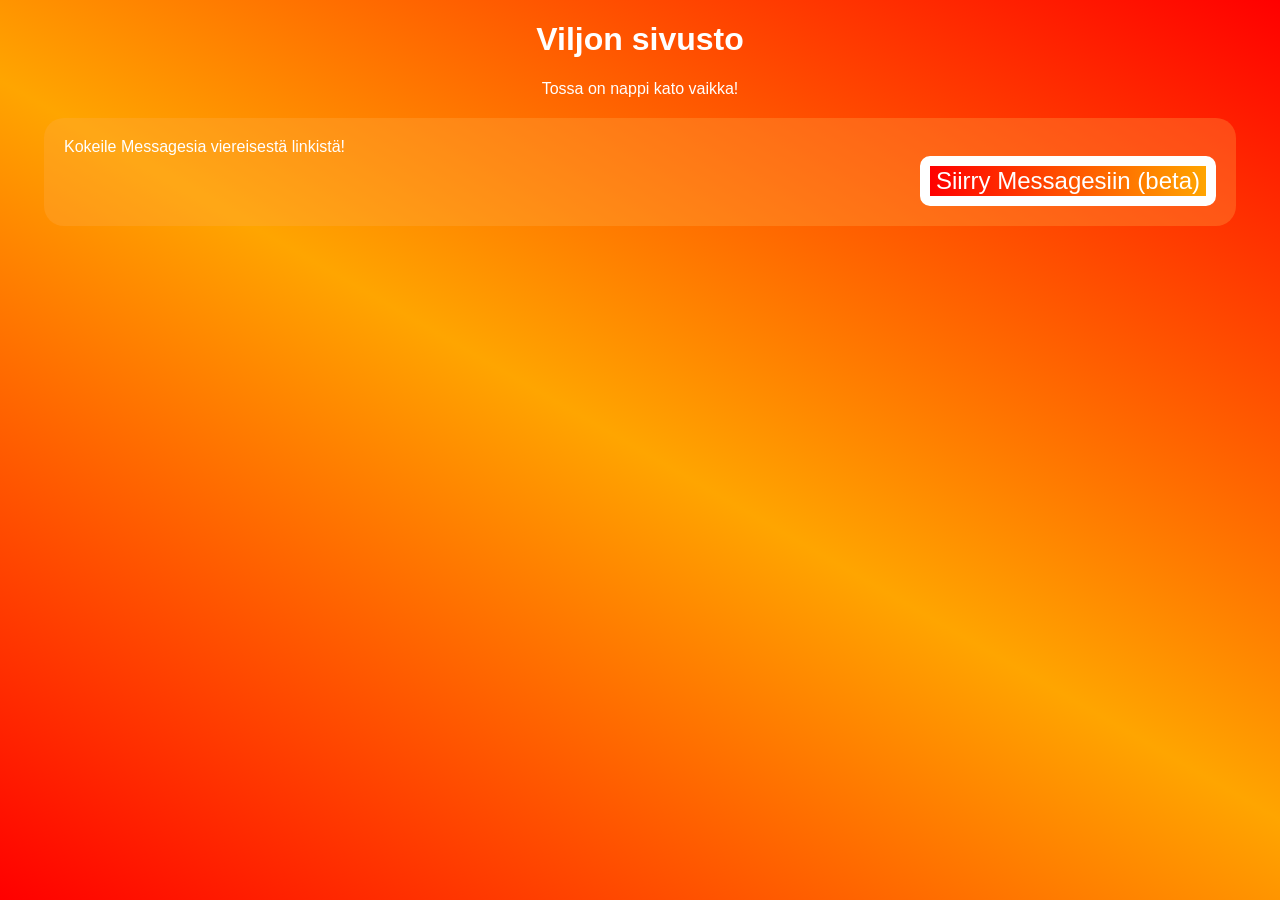
<file: Index.html>
<!DOCTYPE html>
<html lang="fi">
  
    <head>
        <link rel="stylesheet" href="style.css">   
        <title>Viljon sivusto</title>
            
    </head>
    
    <body>
        <h1>Viljon sivusto</h1>
        <p>Tossa on nappi kato vaikka!</p>
        <div class="buttonbox1">
            <p>Kokeile Messagesia viereisestä linkistä!</p>
            <button onclick="window.location.href='/messages.html'">
                Siirry Messagesiin (beta)
            </button>
            
        </div>
        

    </body>
</html>
</file>
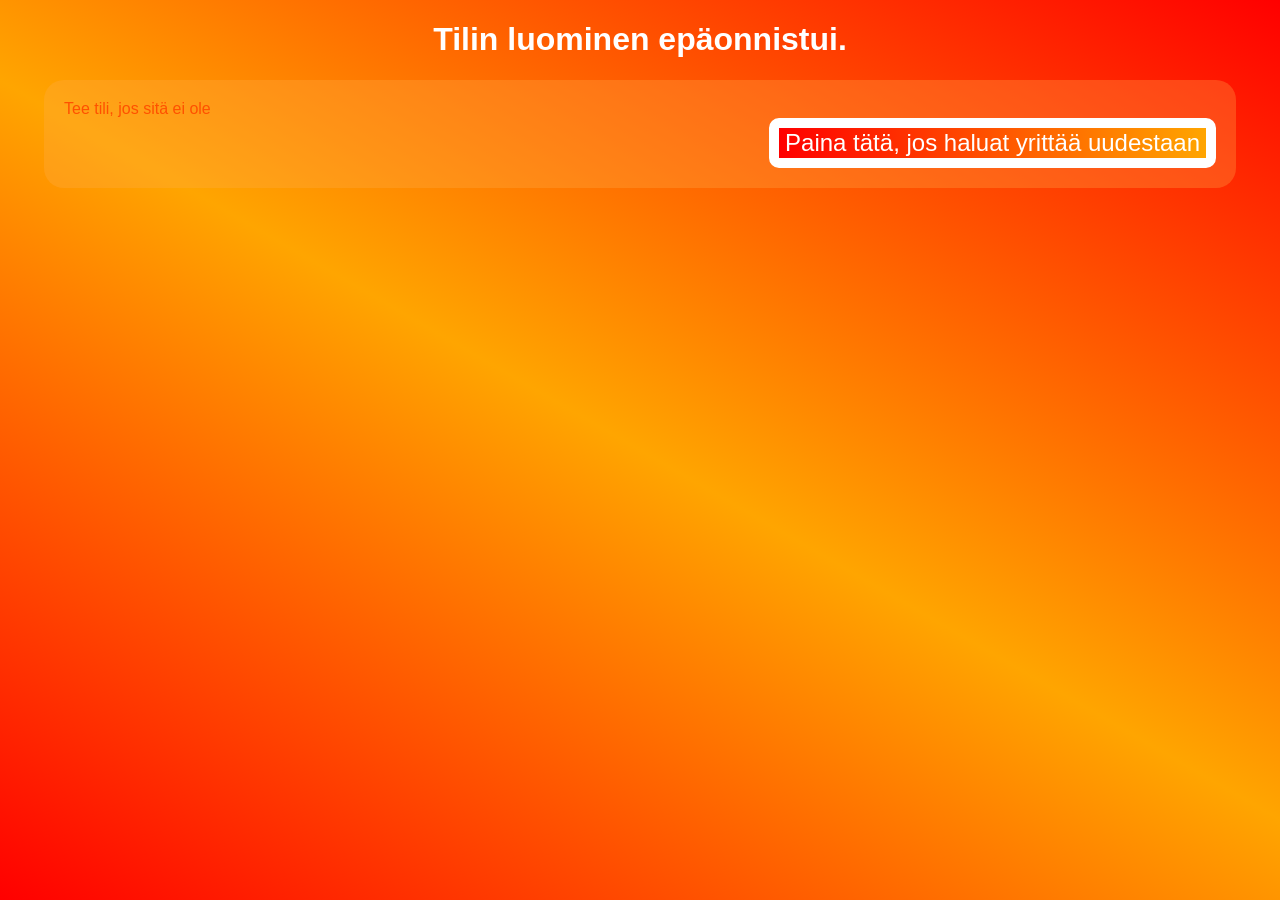
<file: errorr.html>
<!DOCTYPE html>
<head>
    <link rel="stylesheet" href="style.css">
</head>
<body>
    <h1>Tilin luominen epäonnistui.</h1>
    <div class="buttonbox1">
        <a onclick="window.location.href = 'register.html'"> Tee tili, jos sitä ei ole</a>
        <button onclick="window.location.replace('login.html')">Paina tätä, jos haluat yrittää uudestaan</button>
    </div>
</body>
</file>
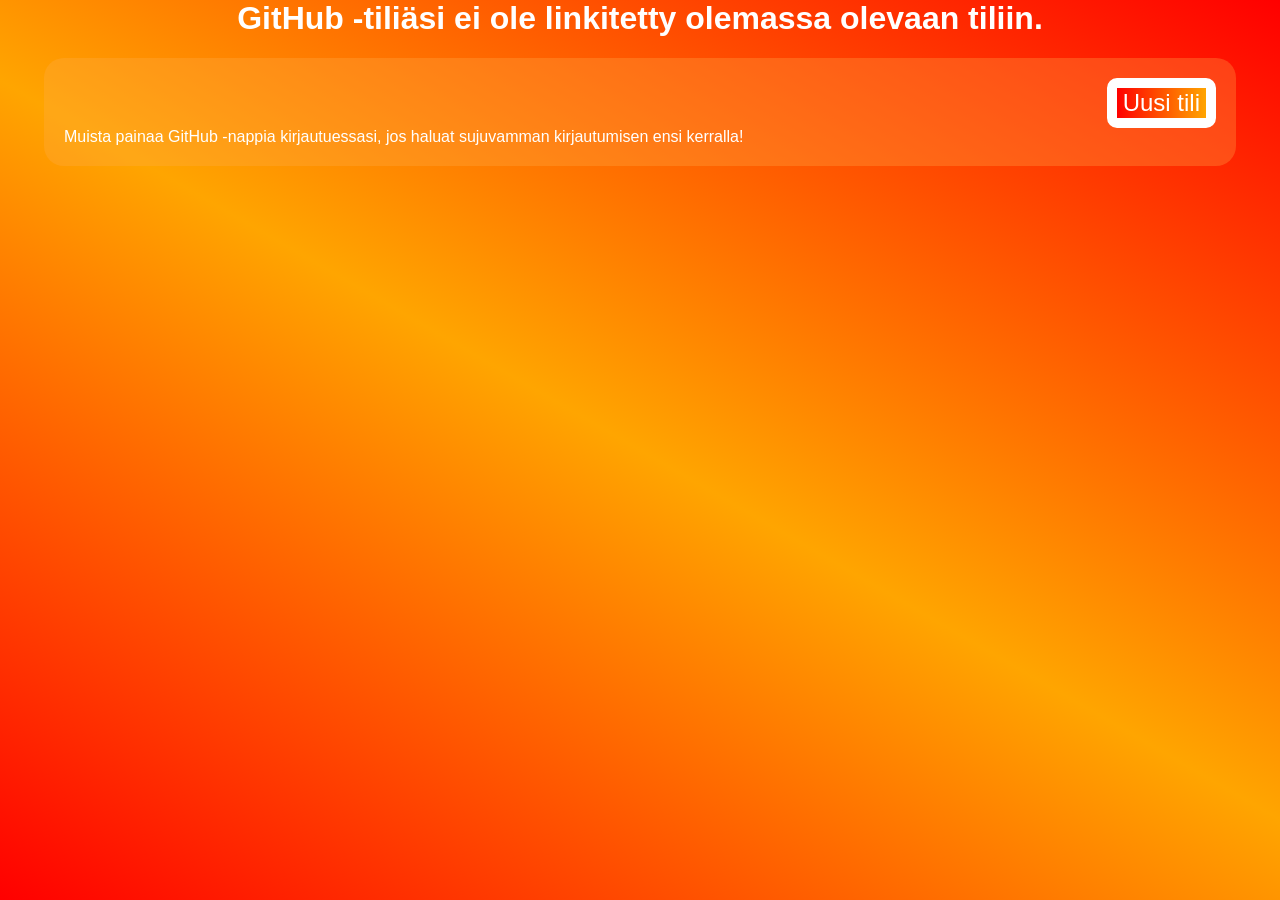
<file: notlinked.html>
<head>
    <link rel="stylesheet" href="style.css">
</head>
<body>
    <h1>GitHub -tiliäsi ei ole linkitetty olemassa olevaan tiliin.</h1>
    <div class="buttonbox1">
        <button onclick="window.location.replace('register.html')">Uusi tili</button>
        
        <p>Muista painaa GitHub -nappia kirjautuessasi, jos haluat sujuvamman kirjautumisen ensi kerralla!</p>
    </div>
</body>
</file>
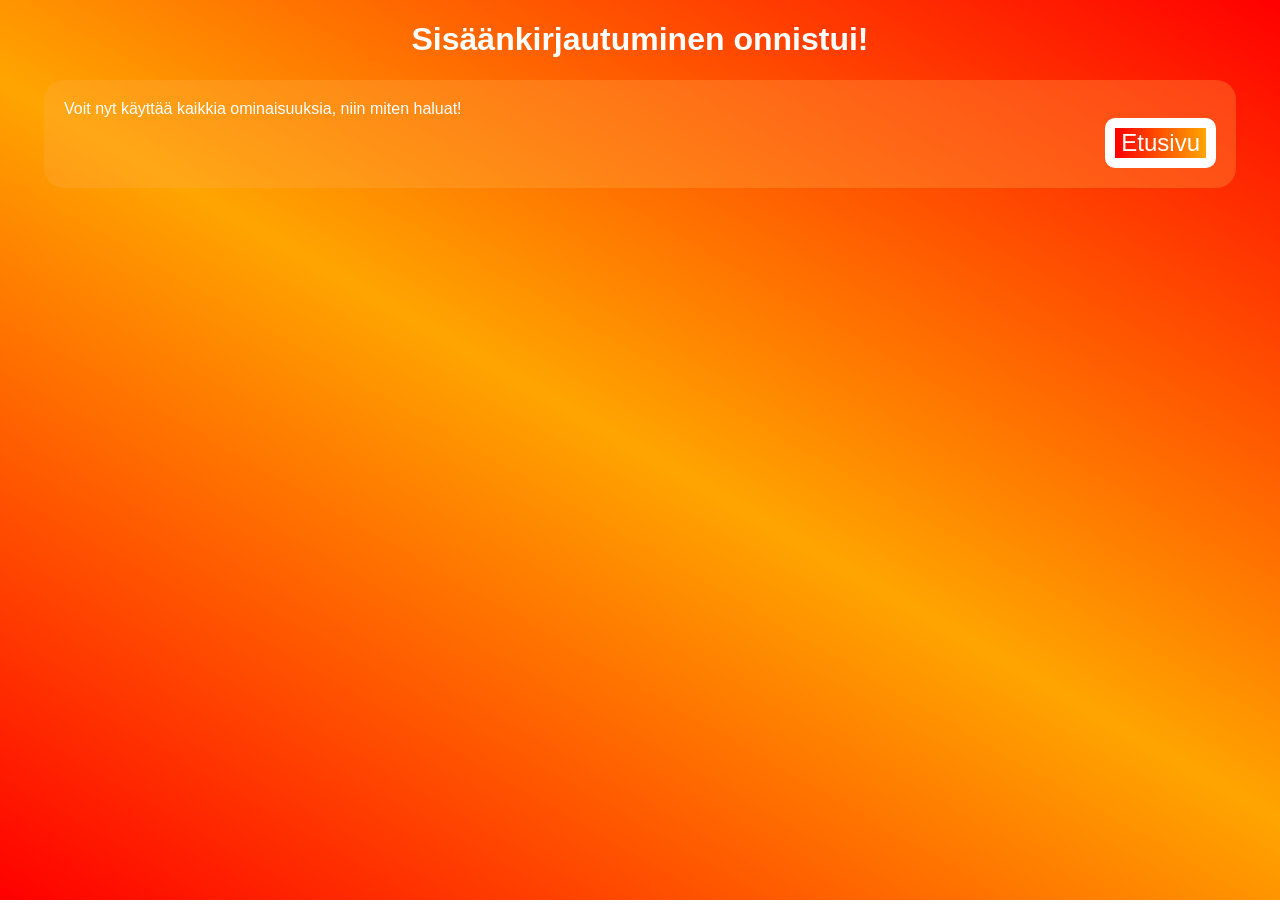
<file: success.html>
<!DOCTYPE html>
<head>
    <link rel="stylesheet" href="style.css">
    <script type="module" src="success.js"></script>
</head>
<body>
    <h1>Sisäänkirjautuminen onnistui!</h1>
    <div class="buttonbox1">
        <p>Voit nyt käyttää kaikkia ominaisuuksia, niin miten haluat!</p>
        <button onclick="window.location.replace('index.html')">Etusivu</button>
    </div>
</body>
</file>
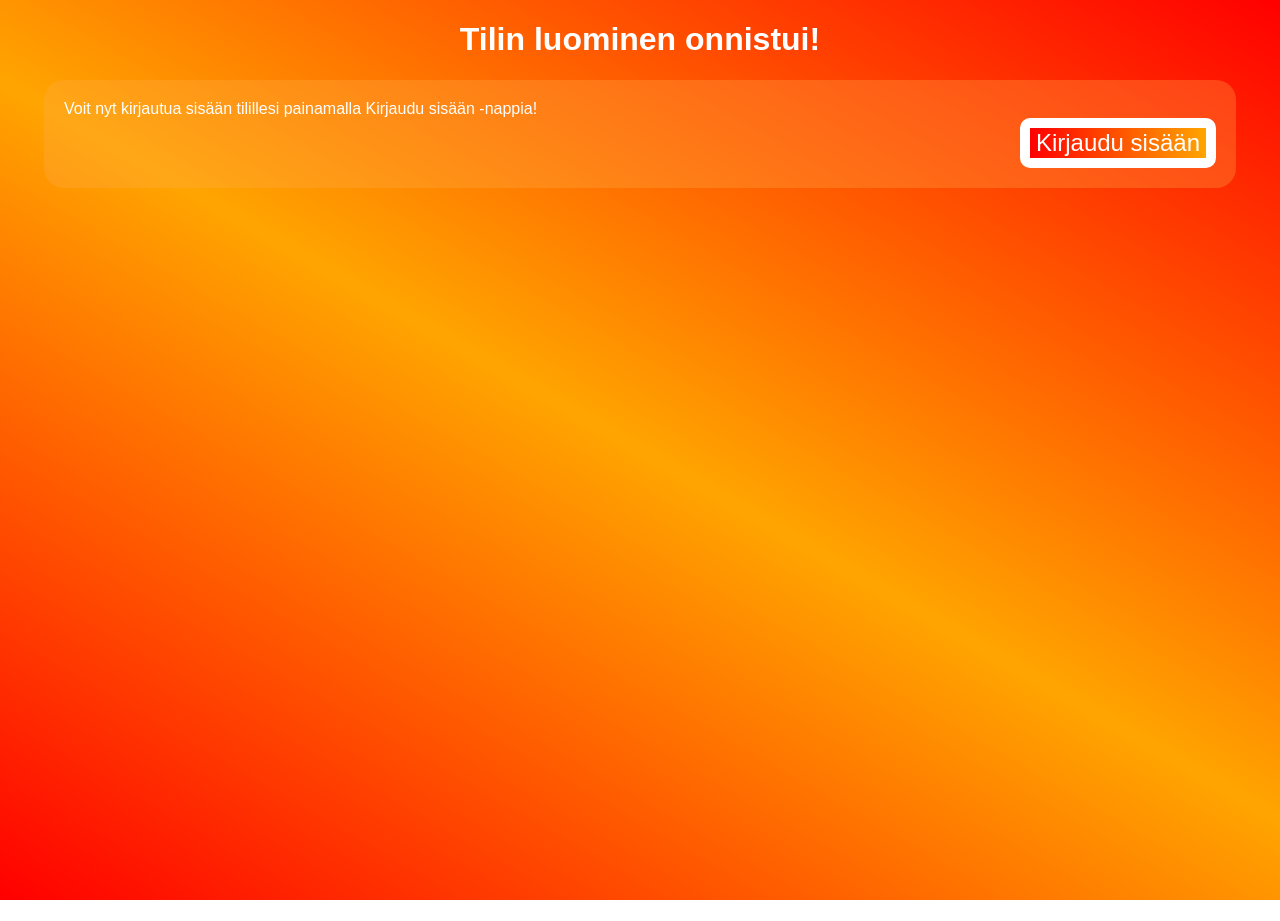
<file: successr.html>
<!DOCTYPE html>
<head>
    <link rel="stylesheet" href="style.css">
</head>
<body>
    <h1>Tilin luominen onnistui!</h1>
    <div class="buttonbox1">
        <p>Voit nyt kirjautua sisään tilillesi painamalla Kirjaudu sisään -nappia!</p>
        <button onclick="window.location.replace('login.html')">Kirjaudu sisään</button>
    </div>
</body>
</file>
<file: style.css>
body {
    margin: 0;
    min-height: 100vh;
    background: linear-gradient(30deg, red, orange, red);
    background-attachment: fixed;
    text-align:center;
}
h1 {
    text-align:center;
    color:rgb(255, 255, 255);
    font-family: Arial, sans-serif;
}
p {
    text-align:center;
    font-family: Arial, sans-serif;
    color:rgb(255, 255, 255)
}
a {
    font-family: Arial, sans-serif;
    color: rgb(255, 81, 0);
}
a:hover {
    cursor:pointer;
}
button {
    width:auto;
    height:auto;
    border:10px solid white;
    background: linear-gradient(90deg, red, orange, red);
    background-size: 200% 100%;
    cursor:pointer;
    color:rgb(255, 255, 255);
    transition:background-position 0.5s ease, transform 0.2s;
    font-size: 24px;
    border-radius:10px;
}
button:hover {
    transform: scale(1.1);
    background-position:100% 0%;
    
}
input {
    width:auto;
    height:auto;
    border:10px solid white;
    background: linear-gradient(90deg, red, orange, red);
    background-size: 200% 100%;
    cursor:pointer;
    color:rgb(255, 255, 255);
    transition:background-position 0.5s ease, transform 0.2s;
    font-size: 24px;
    border-radius:10px;
}
input:hover {
    transform: scale(1.1);
    background-position:100% 0%;
    
}
input::placeholder {
    color:rgba(30, 30, 30, 0.5)
}
.buttonbox1 {
    display:flex;
    position:relative;
    flex-direction:column;
    border-radius:20px;
    width:90%;
    max-width:1200px;
    min-height:40px;
    margin:20px auto;
    padding: 20px;
    
    justify-content:center;
    align-items:flex-start;
    
    
    background:rgba(255, 171, 75, 0.3);
    background-size:cover;
    background-position:center;
    background-repeat:no-repeat;
}
.buttonbox1 p {
    margin: 0;
    flex:1;
    text-align:left;
}
.buttonbox1 button {
    
    margin-left:auto;
}


.buttonbox2 {
    display:flex;
    position:relative;
    flex-direction:column;
    border-radius:20px;
    width:90%;
    max-width:1200px;
    
    margin:20px auto;
    padding: 20px;
    
    justify-content:center;
    align-items:center;
    
    
    background:rgba(255, 171, 75, 0.3);
    background-size:cover;
    background-position:center;
    background-repeat:no-repeat;
}
.buttonbox2 p {
    text-align:center;
}
.buttonbox2 button {
    text-align:center;
}
.row {
    display: flex;
    align-items:center;
    gap:10px;
    
}
.center-row {
    display:flex;
    justify-content:center;
    align-items:center;
    position:relative;
    
}
.center-row button {
    position:absolute;
    right: 20px;
}
.usern{
    font-weight:bold;
    color:rgb(255, 255, 255);
    font-size:large;

}
.avatar{
    display:inline-block;
    width:25px;
    height:25px;
    border-radius:50%;
    vertical-align:middle;
    margin-right:8px;
    background-size:contain;
    background-repeat:no-repeat;
    background-position:center;
    
}
#right {
    position:absolute;
    right: 20px;
}
#sidebar {
    display:flex;
    position:fixed;
    flex-direction:column;
    
    margin:0;
    padding: 20px;
    
    justify-content:flex-start;
    align-items:center;
    top:0;
    left:-35vh;
    width:40vh;
    min-width:20px;
    height:100vh;
    transition:left ease 0.2s;
    background:linear-gradient(-30deg, rgba(255, 255, 255, 0.1), rgba(255, 255, 255, 0.3), rgba(255, 255, 255, 0.5));
    border-radius:20px;
}
#sidebar:hover {
    left:calc(0vh - 20px);
}
#sidebar button {
    width:calc(100% - 20px);
    height:50px;
}
</file>
